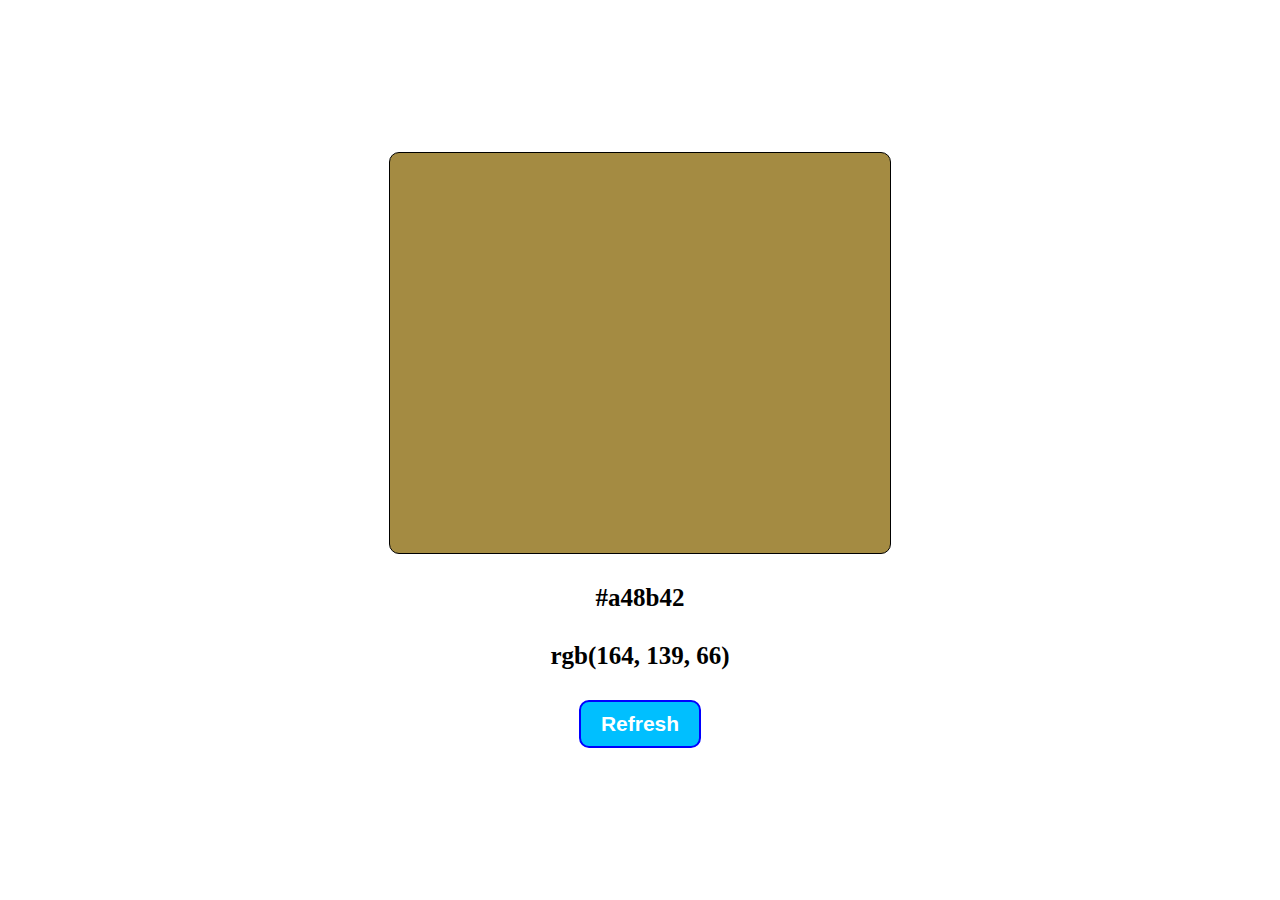
<file: refresh color/index.html>
<!doctype html>
<html lang="en">
<head>
    <meta charset="UTF-8">
    <meta name="viewport"
          content="width=device-width, user-scalable=no, initial-scale=1.0, maximum-scale=1.0, minimum-scale=1.0">
    <meta http-equiv="X-UA-Compatible" content="ie=edge">
    <title>Random color</title>
    <link rel="stylesheet" href="style.css">
</head>
<body>
    <div id="random-color">
        <div id="color-example"></div>
        <p class="color-code hex"></p>
        <p class="color-code rgb"></p>
        <button id="refresh-color">Refresh</button>
    </div>
    <script src="script1.js"></script>
</body>
</html>
</file>
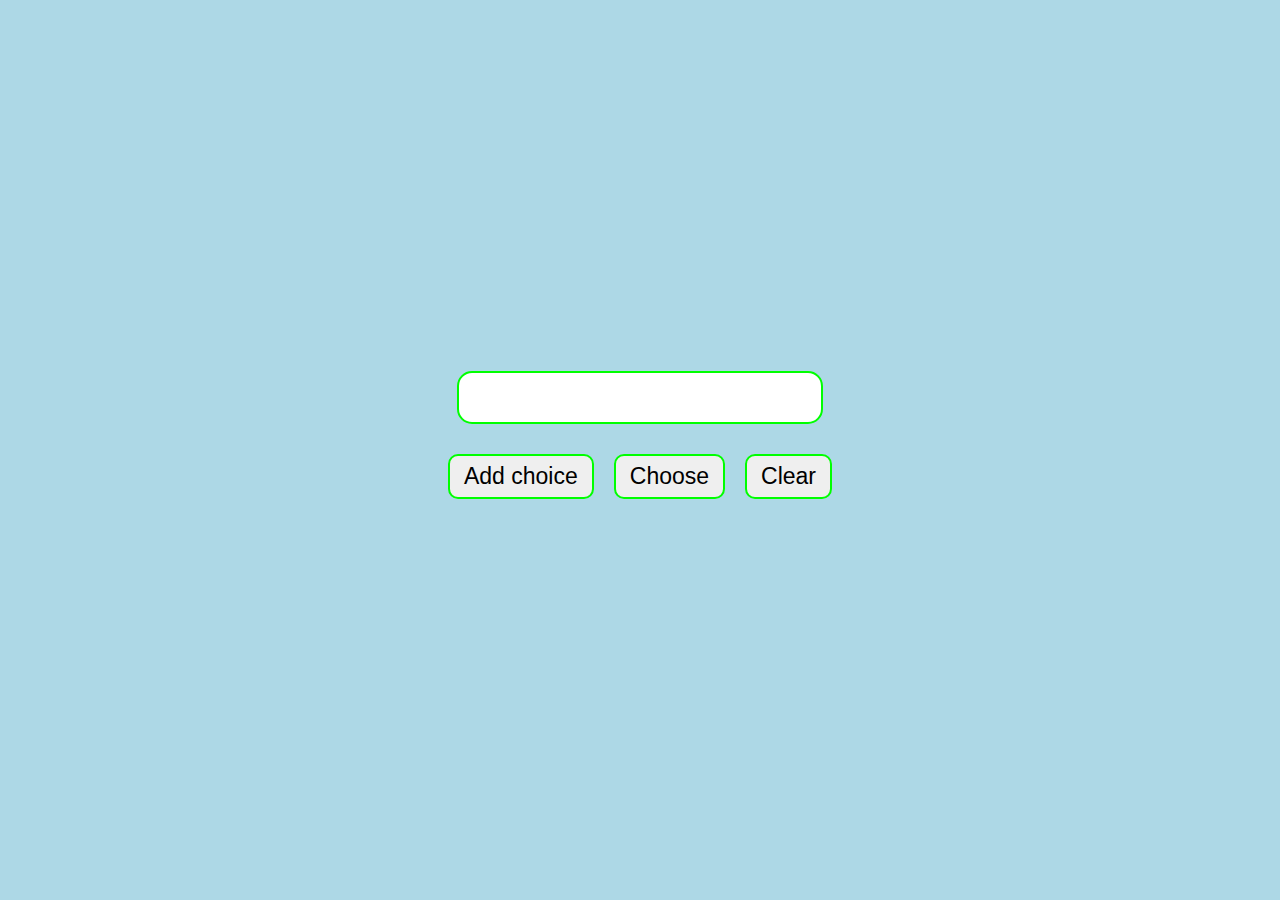
<file: random answer/random_choice.html>
<!doctype html>
<html lang="en">
<head>
    <meta charset="UTF-8">
    <meta name="viewport"
          content="width=device-width, user-scalable=no, initial-scale=1.0, maximum-scale=1.0, minimum-scale=1.0">
    <meta http-equiv="X-UA-Compatible" content="ie=edge">
    <title>Random choice</title>
    <link rel="stylesheet" href="random_choice.css">
</head>
<body>
    <div id="container">
        <input type="text" id="choice-input">
        <div id="choice-buttons">
            <button class="btn btn-add-choice">Add choice</button>
            <button class="btn btn-choose">Choose</button>
            <button class="btn btn-clear">Clear</button>
        </div>
        <div id="choices-container"></div>
    </div>
    <script src="random_choice.js"></script>
</body>
</html>
</file>
<file: refresh color/style.css>
* {
    margin: 0;
    padding: 0;
}

#random-color {
    display: flex;
    height: 100vh;
    flex-direction: column;
    justify-content: center;
    align-items: center;
    row-gap: 30px;
}

#color-example {
    width: 500px;
    height: 400px;
    border: 1px solid;
    border-radius: 10px;
}

.color-code {
    font-size: 25px;
    font-weight: bold;
}

#refresh-color {
    padding: 10px 20px;
    font-weight: bold;
    background-color: deepskyblue;
    color: white;
    border: 2px solid blue;
    font-size: 21px;
    border-radius: 10px;
}
</file>
<file: random answer/random_choice.css>
* {
    padding: 0;
    margin: 0;
    box-sizing: border-box;
}

#container {
    height: 100vh;
    background-color: lightblue;
    display: flex;
    flex-direction: column;
    align-items: center;
    justify-content: center;
    row-gap: 30px;
}

#choice-input {
    padding: 10px 20px;
    text-align: center;
    border-radius: 15px;
    border: 2px solid lime;
    font-size: 25px;
    outline: none;
}

#choice-buttons {
    display: flex;
    align-items: center;
    column-gap: 20px;
}

.btn {
    border: 2px solid lime;
    border-radius: 10px;
    padding: 7px 14px;
    font-size: 23px;
}

#choices-container {
    display: flex;
    flex-wrap: wrap;
    align-items: center;
    justify-content: center;
    gap: 30px;
}

.choice {
    background-color: aqua;
    color: white;
    font-weight: bold;
    font-size: 30px;
    padding: 7px 20px;
    border-radius: 20px;
}

.highlighted {
    background-color: red;
}
</file>
